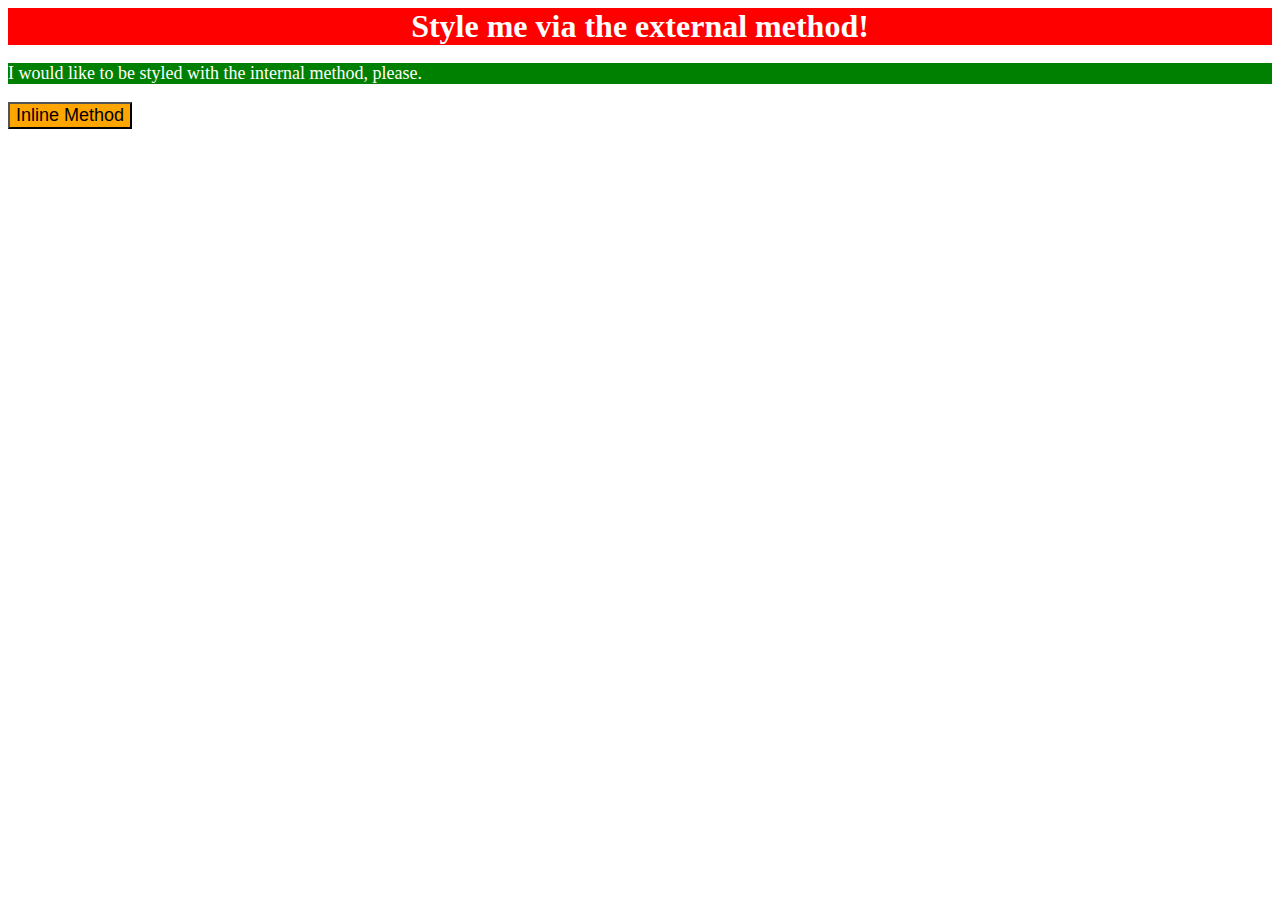
<file: foundations/intro-to-css/01-css-methods/index.html>
<!DOCTYPE html>
<html lang="en">
  <head>
    <meta charset="UTF-8">
    <meta http-equiv="X-UA-Compatible" content="IE=edge">
    <meta name="viewport" content="width=device-width, initial-scale=1.0">
    <link rel="stylesheet" href="style.css">
    <title>Methods for Adding CSS</title>
  </head>
  <body>
    <div>Style me via the external method!</div>
    <p>I would like to be styled with the internal method, please.</p>
    <style>
      p{
        background-color: green;
        color: white;
        font-size:  18px;
      }
    </style>
    <button style="background-color: orange; font-size: 18px; ">Inline Method</button>
  </body>
</html>
</file>
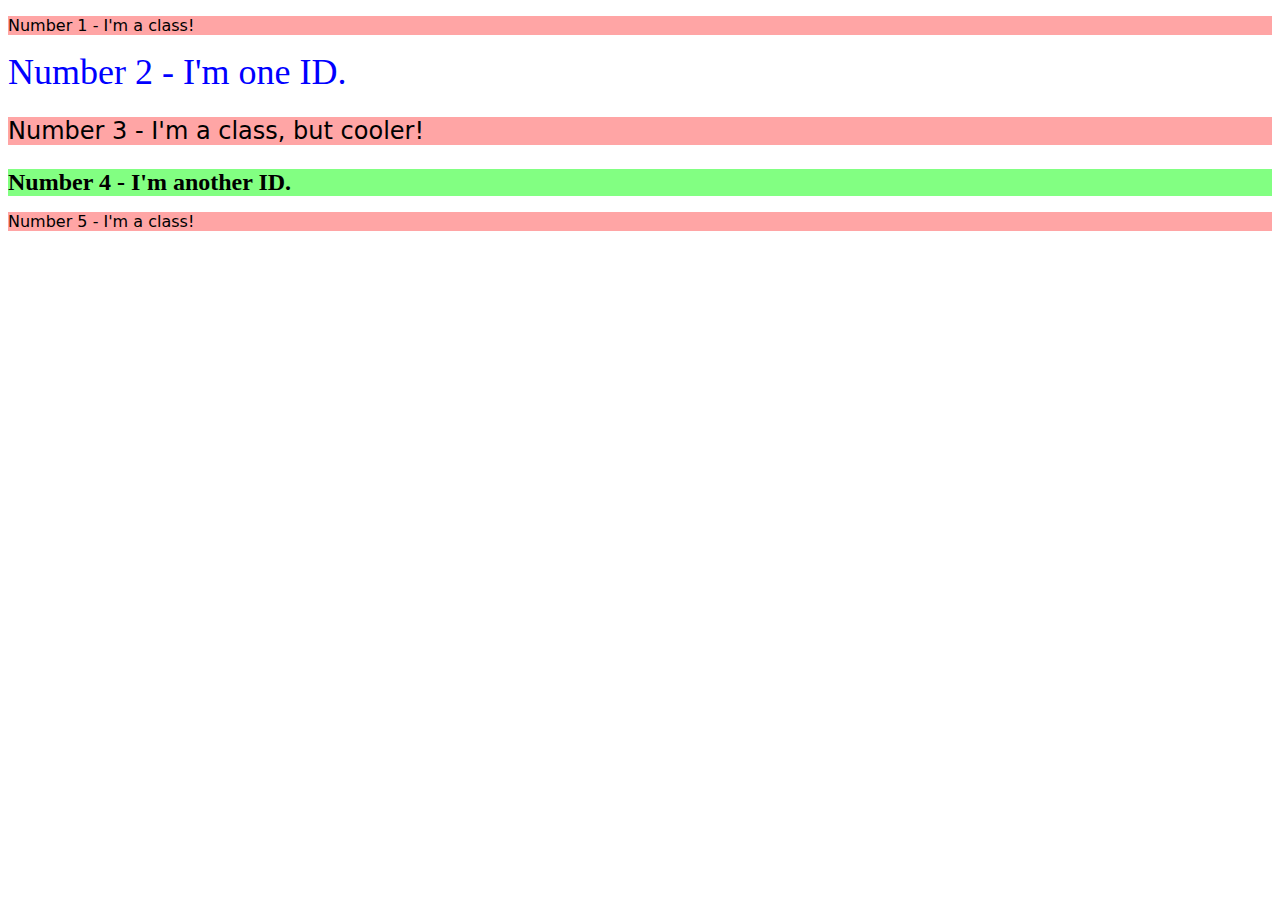
<file: foundations/intro-to-css/02-class-id-selectors/index.html>
<!DOCTYPE html>
<html lang="en">
  <head>
    <meta charset="UTF-8">
    <meta http-equiv="X-UA-Compatible" content="IE=edge">
    <meta name="viewport" content="width=device-width, initial-scale=1.0">
    <title>Class and ID Selectors</title>
    <link rel="stylesheet" href="style.css">
  </head>
  <body>
    <p class="numbered">Number 1 - I'm a class!</p>
    <div id="number2">Number 2 - I'm one ID.</div>
    <p class="numbered cooler">Number 3 - I'm a class, but cooler!</p>
    <div id="number4">Number 4 - I'm another ID.</div>
    <p class="numbered">Number 5 - I'm a class!</p>
  </body>
</html>
</file>
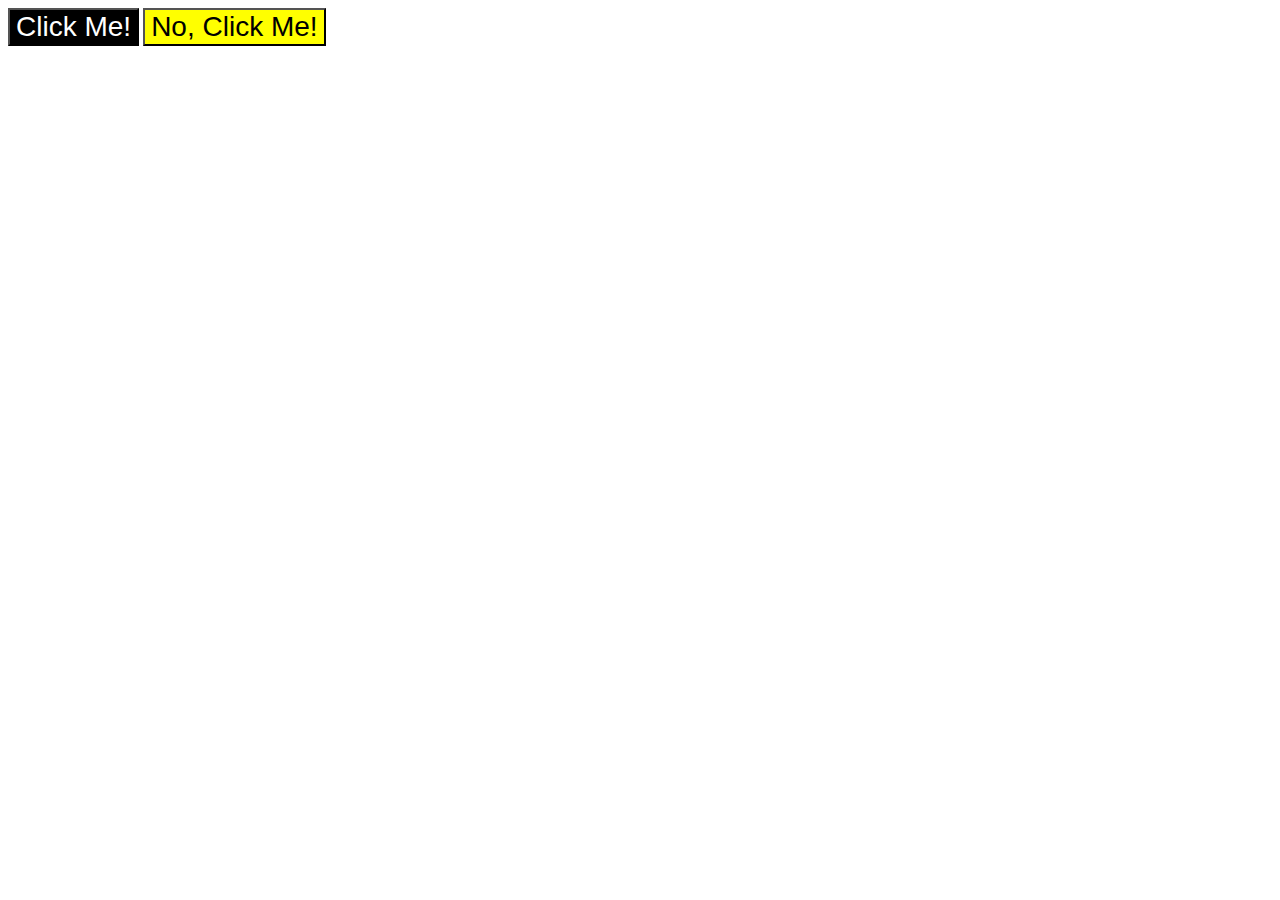
<file: foundations/intro-to-css/03-grouping-selectors/index.html>
<!DOCTYPE html>
<html lang="en">
  <head>
    <meta charset="UTF-8">
    <meta http-equiv="X-UA-Compatible" content="IE=edge">
    <meta name="viewport" content="width=device-width, initial-scale=1.0">
    <title>Grouping Selectors</title>
    <link rel="stylesheet" href="style.css">
  </head>
  <body>
    <button class="first">Click Me!</button>
    <button class="second">No, Click Me!</button>
  </body>
</html>
</file>
<file: foundations/intro-to-css/01-css-methods/style.css>
div{
    background-color: red;
    color: white;
    font-size: 32px;
    font-weight: bold;
    text-align: center;
}
</file>
<file: foundations/intro-to-css/02-class-id-selectors/style.css>
.numbered{
    background-color: rgb(255, 165, 165);
    font-family:   'Verdana', 'Dejavu Sans', sans-serif;
}
.numbered.cooler{
    font-size: 24px;
}
#number2{
    color: blue;
    font-size: 36px;
}
#number4{
    background-color: rgb(130, 255, 130);
    font-size: 24px;
    font-weight: bold;
}
</file>
<file: foundations/intro-to-css/03-grouping-selectors/style.css>
.first{
    background-color: black;
    color: white;
}
.second{
    background-color: yellow;
    color: black;
}

.first,.second{
    font-size: 28px;
    font-family: Helvetica, "Times New Roman", sans-serif;
}
</file>
